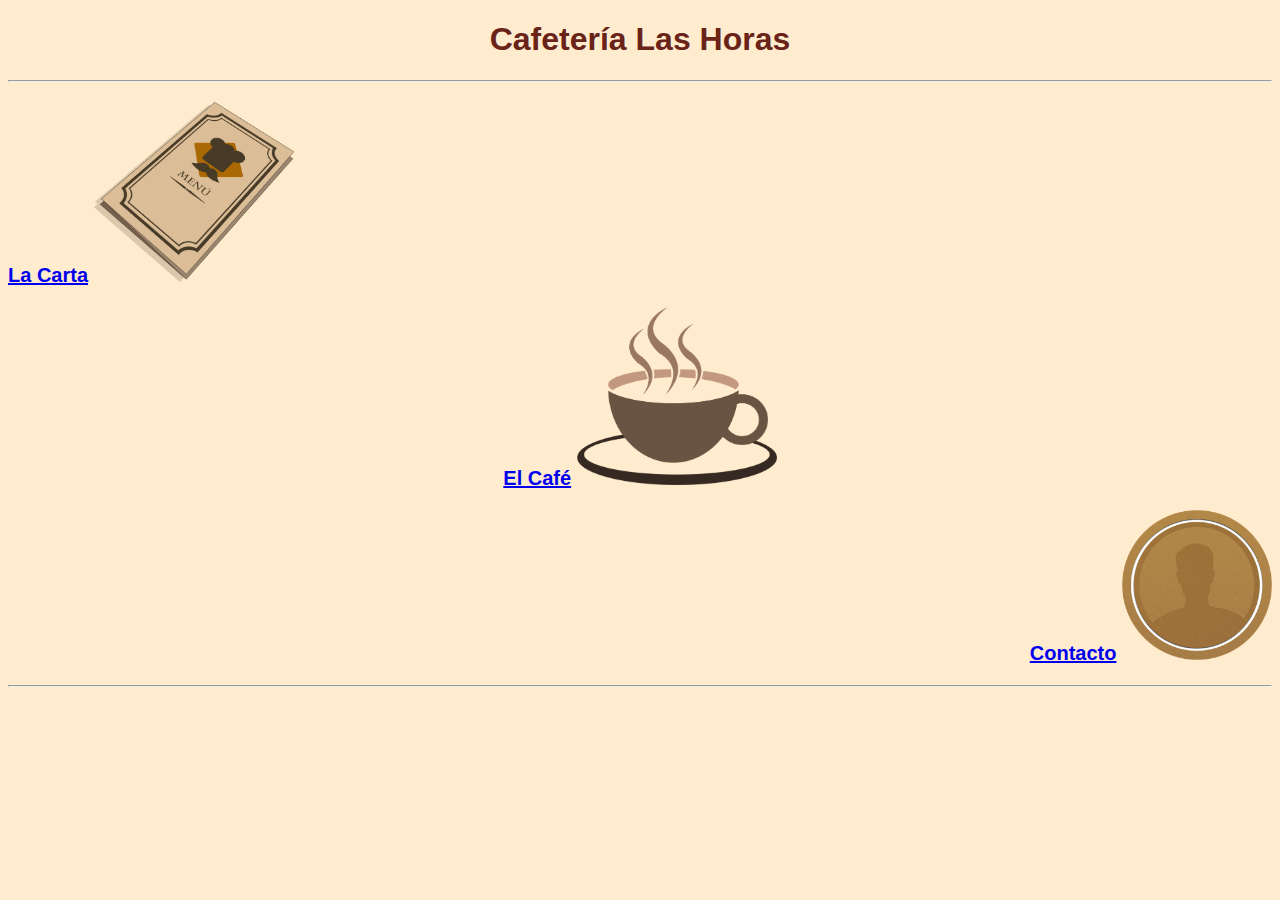
<file: index.html>
<!DOCTYPE html>
<html lang="en">
<head>
    <meta charset="UTF-8">
    <meta http-equiv="X-UA-Compatible" content="IE=edge">
    <meta name="viewport" content="width=device-width, initial-scale=1.0">
    <title>Cafetería Las Horas</title>
    <link rel="stylesheet" href="style.css">
</head>
<body>
    <header>
        <h1>Cafetería Las Horas</h1>
    </header>
    <hr>
    <main>
        <p class="carta">
            <b><a href="lacarta.html">La Carta</a></b> <a href="lacarta.html"><img src="img/carta.png" alt="" width="200"></a>
        </p>
        <p class="cafe">
            <b><a href="elcafe.html">El Café</a></b> <a href="elcafe.html"><img src="img/cafe.png" alt="" width="200"></a>
        </p>
        <p class="contacto">
            <b><a href="contacto.html">Contacto</a></b> <a href="contacto.html"><img src="img/contacto.png" alt="" width="150"></a>
        </p>
        <hr>
    </main>
</body>
</html>
</file>
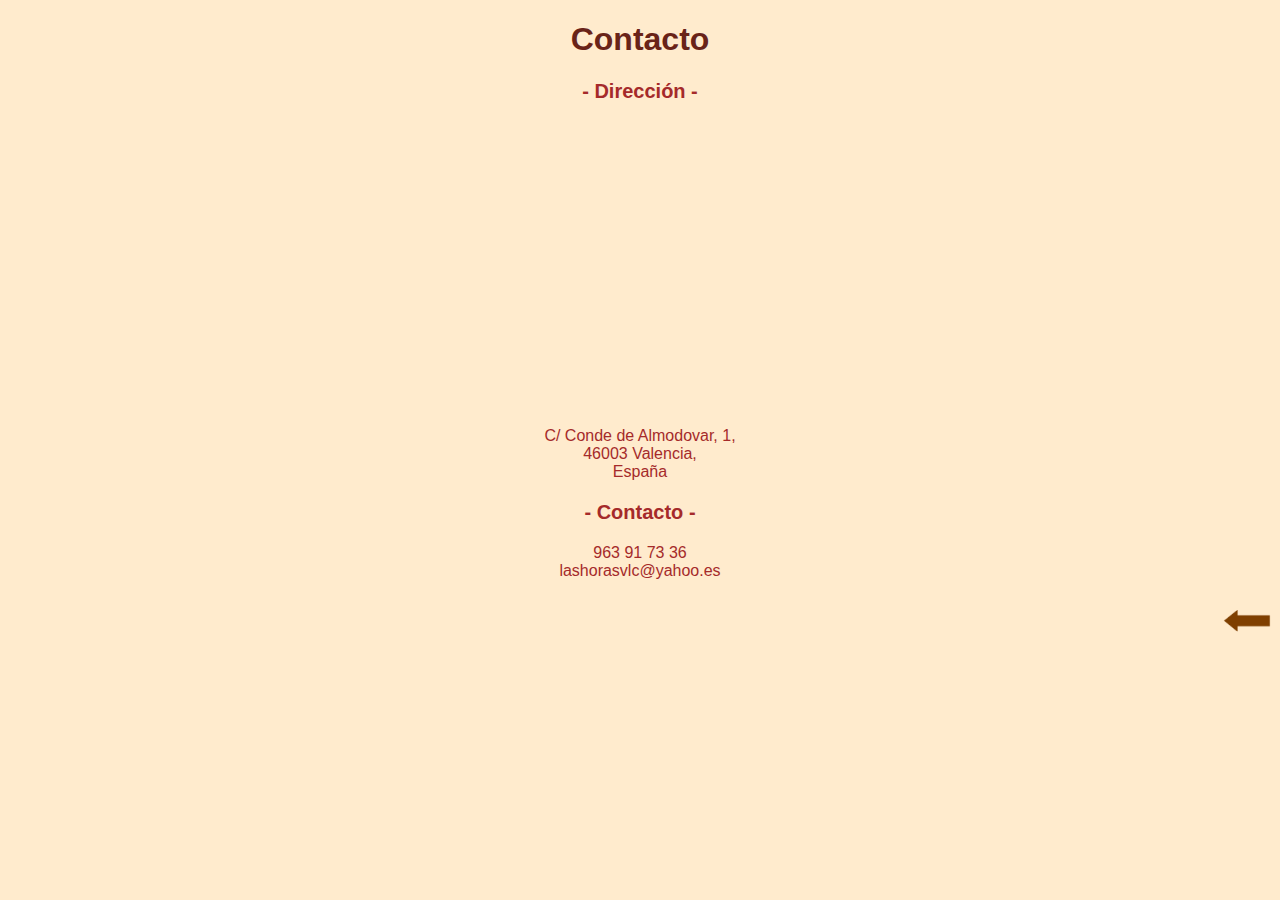
<file: contacto.html>
<!DOCTYPE html>
<html lang="en">
<head>
    <meta charset="UTF-8">
    <meta http-equiv="X-UA-Compatible" content="IE=edge">
    <meta name="viewport" content="width=device-width, initial-scale=1.0">
    <title>Contacto</title>
    <link rel="stylesheet" href="style.css">
</head>
<body>
    <header>
        <h1>Contacto</h1>
    </header> 
    <main>
        <span class="elcontacto">
            <p class="cafe"><b>- Dirección -</b></p>
            <p><iframe src="https://www.google.com/maps/embed?pb=!1m18!1m12!1m3!1d3079.6563363336736!2d-0.3778119842134838!3d39.47709187948539!2m3!1f0!2f0!3f0!3m2!1i1024!2i768!4f13.1!3m3!1m2!1s0xd604f52c6f59eb9%3A0xb198c93b2ae09ee3!2sCafe%20de%20las%20Horas!5e0!3m2!1sca!2ses!4v1643099102435!5m2!1sca!2ses" width="300" height="300" style="border:0;" allowfullscreen="" loading="lazy"></iframe><br>C/ Conde de Almodovar, 1,<br>46003 Valencia,<br>España</p>
            <p class="cafe"><b>- Contacto -</b></p>
            <p>963 91 73 36<br>lashorasvlc@yahoo.es</p>
        </span>
    </main>
    <footer>
        <a href="index.html"><img src="img/flecha.png" alt="" width="50"></a>
    </footer>
</body>
</html>
</file>
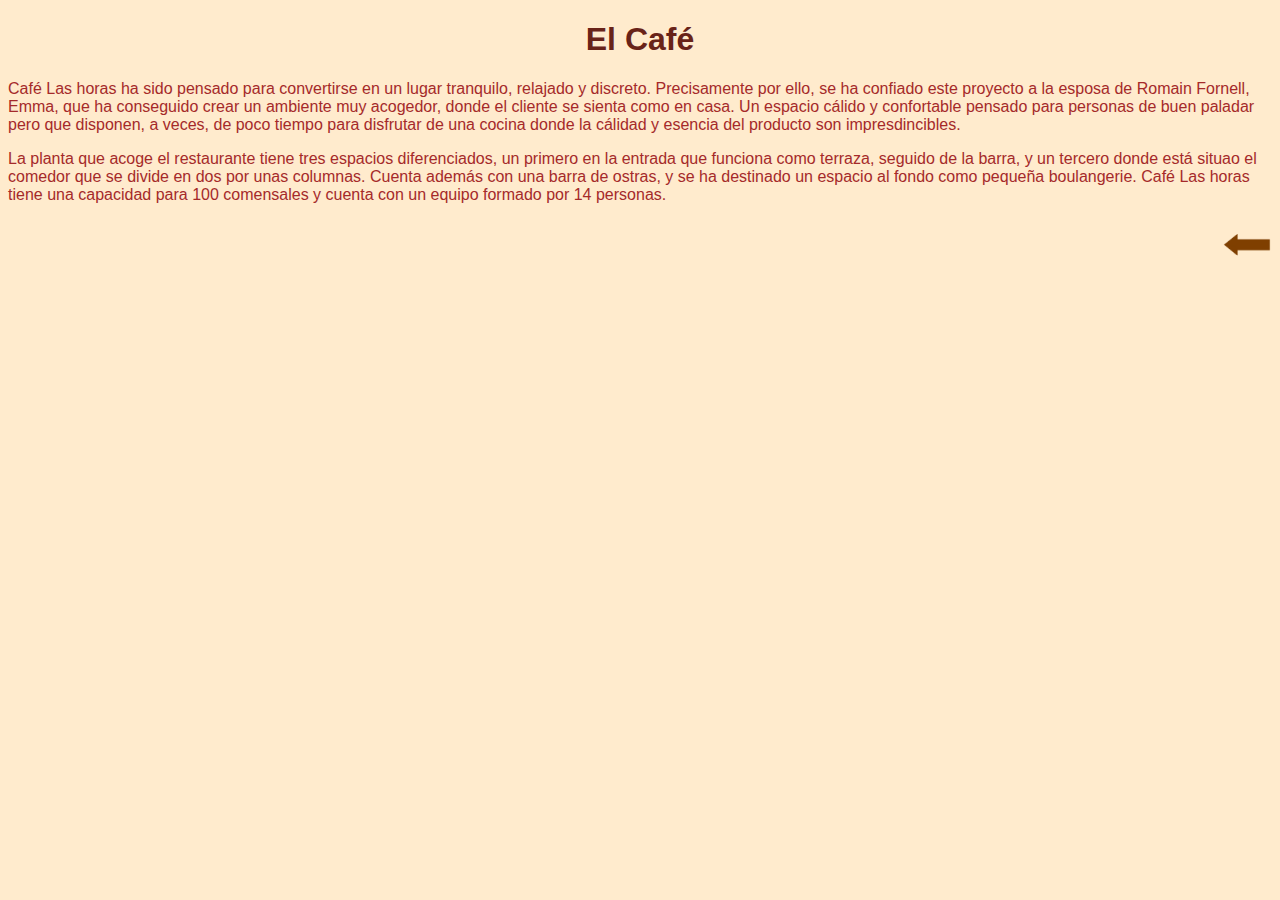
<file: elcafe.html>
<!DOCTYPE html>
<html lang="en">
<head>
    <meta charset="UTF-8">
    <meta http-equiv="X-UA-Compatible" content="IE=edge">
    <meta name="viewport" content="width=device-width, initial-scale=1.0">
    <title>El Café</title>
    <link rel="stylesheet" href="style.css">
</head>
<body>
    <header>
        <h1>El Café</h1>
    </header>
    <main>
        <span class="elcafe">
            <p>Café Las horas ha sido pensado para convertirse en un lugar tranquilo, relajado y discreto. Precisamente por ello, se ha confiado este proyecto a la esposa de Romain Fornell, Emma, que ha conseguido crear un ambiente muy acogedor, donde el cliente se sienta como en casa. Un espacio cálido y confortable pensado para personas de buen paladar pero que disponen, a veces, de poco tiempo para disfrutar de una cocina donde la cálidad y esencia del producto son impresdincibles.</p>
            <p>La planta que acoge el restaurante tiene tres espacios diferenciados, un primero en la entrada que funciona como terraza, seguido de la barra, y un tercero donde está situao el comedor que se divide en dos por unas columnas. Cuenta además con una barra de ostras, y se ha destinado un espacio al fondo como pequeña boulangerie. Café Las horas tiene una capacidad para 100 comensales y cuenta con un equipo formado por 14 personas.</p>
        </span>
    </main>
    <footer>
        <a href="index.html"><img src="img/flecha.png" alt="" width="50"></a>
    </footer>
</body>
</html>
</file>
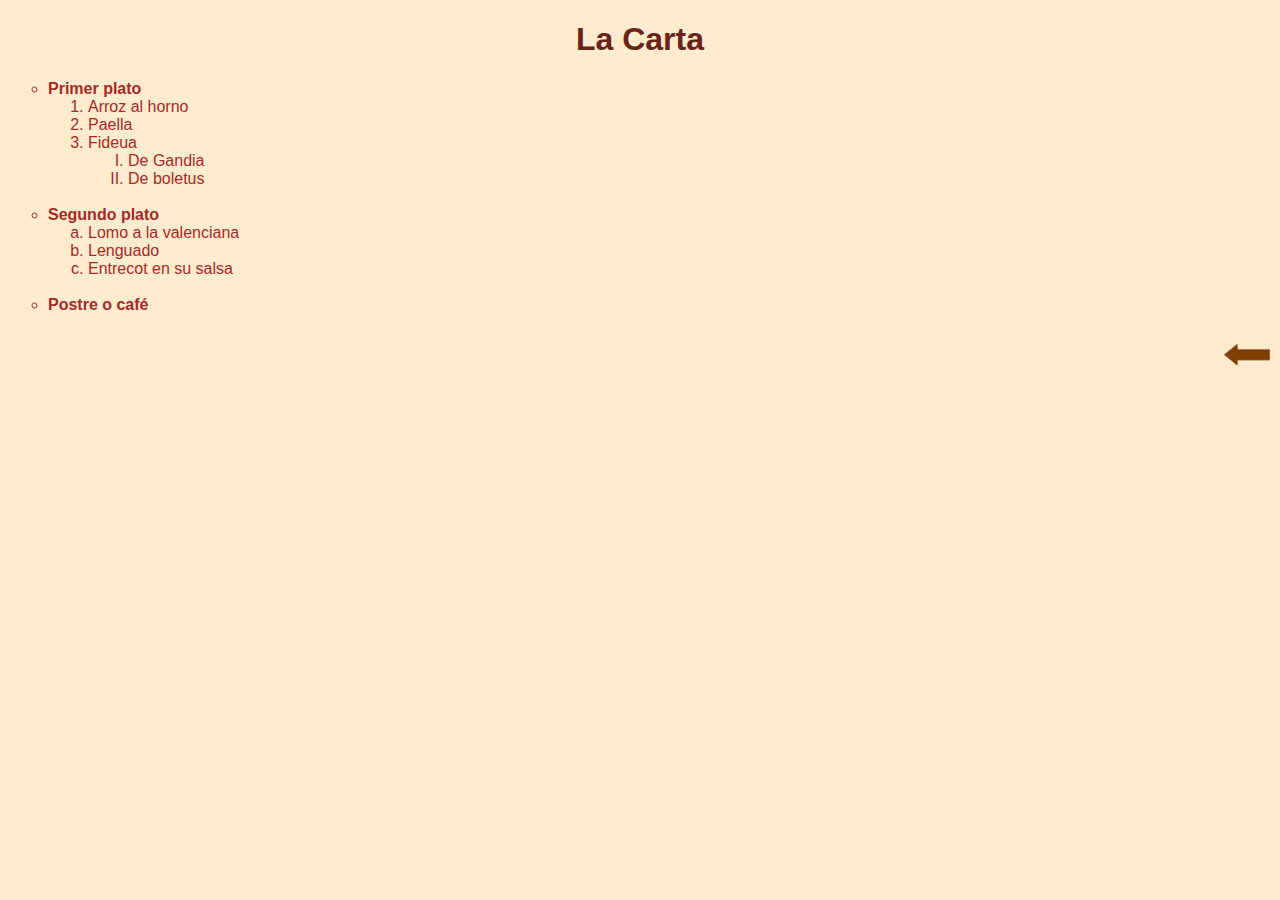
<file: lacarta.html>
<!DOCTYPE html>
<html lang="en">
<head>
    <meta charset="UTF-8">
    <meta http-equiv="X-UA-Compatible" content="IE=edge">
    <meta name="viewport" content="width=device-width, initial-scale=1.0">
    <title>La Carta</title>
    <link rel="stylesheet" href="style.css">
</head>
<body>
    <header>
        <h1>La Carta</h1>
    </header>
    <main>
        <span class="lacarta">
            <ul class="circle">
                <li><b>Primer plato</b>
                    <ol>
                        <li>Arroz al horno</li>
                        <li>Paella</li>
                        <li>Fideua
                            <ol class="romano">
                                <li>De Gandia</li>
                                <li>De boletus</li>
                            </ol>
                        </li>
                    </ol>
                </li><br>
                <li><b>Segundo plato</b>
                    <ol type="a">
                        <li>Lomo a la valenciana</li>
                        <li>Lenguado</li>
                        <li>Entrecot en su salsa</li>
                    </ol>
                </li><br>
                <li><b>Postre o café</b></li>
            </ul>
        </span>
    </main>
    <footer>
        <a href="index.html"><img src="img/flecha.png" alt="" width="50"></a>
    </footer>
</body>
</html>
</file>
<file: style.css>
* {
    background-color: blanchedalmond;
    font-family: Arial, Helvetica, sans-serif;
}

h1 {
    color: #692318;
    text-align: center;
}

p.carta {
    color: brown;
    font-size: 20px;
}

p.cafe {
    color: brown;
    text-align: center;
    font-size: 20px;
}

p.contacto {
    color: brown;
    text-align: right;
    font-size: 20px;
}

.lacarta {
    color: brown;
}

.elcafe {
    color: brown;
}

.elcontacto {
    color: brown;
    text-align: center;
}

ul.circle {
    list-style-type: circle;
}

ol.romano {
    list-style-type: upper-roman;
}

footer {
    text-align: right;
}
</file>
